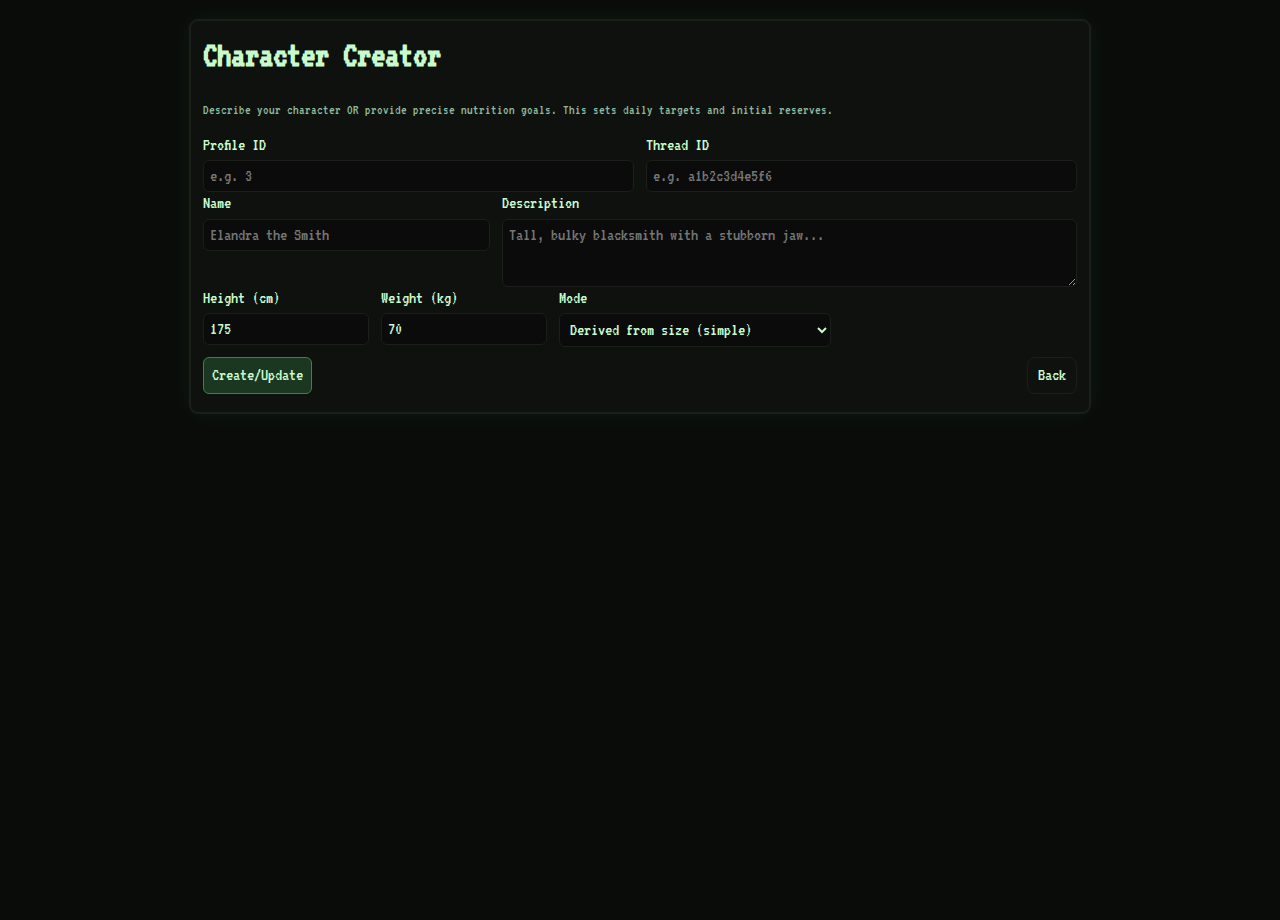
<file: static/character.html>
<!doctype html>
<html lang="en">
<head>
  <meta charset="utf-8">
  <title>Character Creator</title>
  <meta name="viewport" content="width=device-width, initial-scale=1">
  <link rel="preconnect" href="https://fonts.gstatic.com" crossorigin>
  <link href="https://fonts.googleapis.com/css2?family=VT323&display=swap" rel="stylesheet">
  <link rel="stylesheet" href="styles.css">
  <style>
    body { font-family: "VT323", ui-monospace, SFMono-Regular, Menlo, Consolas, monospace; }
    .wrap { max-width: 900px; margin: 20px auto; padding: 12px; }
    .panel { background: var(--panel); border: 1px solid var(--border); padding: 12px; border-radius: var(--radius,8px); }
    .row { display:flex; gap:12px; flex-wrap:wrap; }
    label { display:flex; flex-direction:column; gap:4px; }
    input, textarea, select { background: #00000055; color: var(--fg); border: 1px solid var(--border); border-radius: 6px; padding: 6px; }
    .sm { font-size: 14px; }
    .muted { color: var(--muted); }
  </style>
</head>
<body>
  <div class="wrap panel">
    <h1 style="margin-top:0">Character Creator</h1>
    <p class="muted sm">Describe your character OR provide precise nutrition goals. This sets daily targets and initial reserves.</p>

    <div class="row">
      <label style="flex:1">Profile ID <input id="profile_id" placeholder="e.g. 3"></label>
      <label style="flex:1">Thread ID <input id="thread_id" placeholder="e.g. a1b2c3d4e5f6"></label>
    </div>

    <div class="row">
      <label style="flex:1">Name <input id="name" placeholder="Elandra the Smith"></label>
      <label style="flex:2">Description <textarea id="desc" rows="3" placeholder="Tall, bulky blacksmith with a stubborn jaw..."></textarea></label>
    </div>

    <div class="row">
      <label>Height (cm) <input id="height_cm" type="number" value="175"></label>
      <label>Weight (kg) <input id="weight_kg" type="number" value="70"></label>
      <label>Mode
        <select id="mode">
          <option value="derived">Derived from size (simple)</option>
          <option value="manual">Manual nutrient targets (advanced)</option>
        </select>
      </label>
    </div>

    <div id="manualTargets" class="panel" style="display:none; margin-top:8px">
      <strong>Manual Targets</strong>
      <div class="row">
        <label>Calories/day <input id="t_cal" type="number" value="2400"></label>
        <label>Protein g/day <input id="t_pro" type="number" value="90"></label>
        <label>Water ml/day <input id="t_h2o" type="number" value="2500"></label>
        <label>Vitamins (0–200) <input id="t_vit" type="number" value="100"></label>
        <label>Micros (0–200) <input id="t_mic" type="number" value="100"></label>
      </div>
    </div>

    <div class="row" style="margin-top:10px">
      <button id="create">Create/Update</button>
      <a class="buttonlike" href="/" style="margin-left:auto">Back</a>
    </div>
    <div id="msg" class="muted sm" style="margin-top:6px"></div>
  </div>

  <script src="character.js"></script>
</body>
</html>
</file>
<file: static/styles.css>
/* ===========================
   Global Terminal Aesthetic
   =========================== */

:root {
  /* Fallbacks – your active theme can override via inline style or custom CSS */
  --bg: #0a0c0a;
  --fg: #c8facc;
  --muted: #8fb99b;
  --panel: #0f110f;
  --border: #1a1f1a;
  --accent: #62ff80;       /* primary accent (links, headers, glow) */
  --danger: #ff6b6b;
  --link: #7fe0ff;

  --radius: 8px;
  --shadow: 0 0 0 1px var(--border), 0 0 24px color-mix(in srgb, var(--accent) 7%, transparent);
}

* { box-sizing: border-box; }

html, body {
  height: 100%;
  margin: 0;
  background: var(--bg);
  color: var(--fg);
  font-family: "VT323", ui-monospace, SFMono-Regular, Menlo, Consolas, monospace;
  font-size: 18px; /* VT323 looks best a bit larger */
  line-height: 1.25;
}

a { color: var(--link); text-decoration: none; }
a:hover { text-decoration: underline; }

code, pre, kbd { font-family: "VT323", ui-monospace, SFMono-Regular, Menlo, Consolas, monospace; }

/* Scrollbars (WebKit) */
::-webkit-scrollbar { width: 10px; height: 10px; }
::-webkit-scrollbar-thumb { background: var(--border); border-radius: 8px; }
::-webkit-scrollbar-thumb:hover { background: color-mix(in srgb, var(--accent) 30%, var(--border)); }
::-webkit-scrollbar-track { background: transparent; }

/* Inputs / Buttons */
input, textarea, select, button {
  background: #00000055;
  color: var(--fg);
  border: 1px solid var(--border);
  border-radius: 6px;
  padding: 6px 8px;
  font-family: inherit;
  font-size: 1rem;
}
input:focus, textarea:focus, select:focus, button:focus {
  outline: 1px solid color-mix(in srgb, var(--accent) 50%, transparent);
  box-shadow: 0 0 12px color-mix(in srgb, var(--accent) 25%, transparent);
}

button {
  cursor: pointer;
  background: color-mix(in srgb, var(--accent) 16%, var(--panel));
  border-color: color-mix(in srgb, var(--accent) 45%, var(--border));
}
button:hover { filter: brightness(1.1); }

/* Utility */
.muted { color: var(--muted); }
.accent { color: var(--accent); }
.danger { color: var(--danger); }
.row { display: flex; gap: 12px; flex-wrap: wrap; }
.gap-sm { gap: 6px; }
.gap-md { gap: 12px; }
.gap-lg { gap: 18px; }

.panel {
  background: var(--panel);
  border: 1px solid var(--border);
  border-radius: var(--radius);
  padding: 12px;
  box-shadow: var(--shadow);
}
.card { padding: 10px; border-radius: var(--radius); border: 1px solid var(--border); background: #0c0f0c; }

/* Topbar / Shell */
.topbar {
  position: sticky; top: 0; z-index: 900;
  display: flex; align-items: center; gap: 10px;
  padding: 10px 12px; background: #080a08; border-bottom: 1px solid var(--border);
}
.topbar .spacer { flex: 1; }

/* Buttons-as-links */
.buttonlike {
  display: inline-block;
  padding: 6px 10px;
  border: 1px solid var(--border);
  border-radius: var(--radius);
  background: var(--panel);
  color: var(--fg);
  text-decoration: none;
}
.buttonlike:hover { filter: brightness(1.1); }

/* ===========================
   Chat UI (generic)
   =========================== */

.chat-wrap { max-width: 1100px; margin: 16px auto; padding: 0 12px; }
.chat-stream {
  background: #080a08;
  border: 1px solid var(--border);
  border-radius: var(--radius);
  padding: 10px;
  min-height: 240px;
}
.msg { margin: 8px 0; }
.msg .role {
  display: inline-block;
  min-width: 82px;
  padding-right: 8px;
  color: var(--muted);
}
.msg .bubble {
  display: inline-block;
  background: #0e110e;
  padding: 8px 10px;
  border: 1px solid var(--border);
  border-radius: 6px;
  max-width: 100%;
  white-space: pre-wrap;
  word-wrap: break-word;
}
.msg.user .bubble { border-color: color-mix(in srgb, var(--link) 40%, var(--border)); }
.msg.assistant .bubble { border-color: color-mix(in srgb, var(--accent) 40%, var(--border)); }

.chat-input {
  margin-top: 10px;
  display: grid;
  grid-template-columns: 1fr auto;
  gap: 8px;
}
.chat-input textarea { width: 100%; min-height: 64px; resize: vertical; }

/* Drag & Drop highlight */
.drop-target {
  outline: 2px dashed color-mix(in srgb, var(--accent) 50%, transparent);
  outline-offset: 4px;
}

/* ===========================
   Admin & Tables
   =========================== */

.table {
  width: 100%;
  border-collapse: collapse;
  background: #0d100d;
  border: 1px solid var(--border);
  border-radius: var(--radius);
}
.table th, .table td {
  padding: 8px 10px;
  border-bottom: 1px solid var(--border);
}
.table th { text-align: left; color: var(--accent); }
.table tr:hover td { background: #0f120f; }

/* Dashboard badges */
.badge {
  display: inline-block; padding: 2px 6px; border: 1px solid var(--border);
  border-radius: 999px; font-size: 0.85rem; background: #0b0e0b;
}

/* ===========================
   MOTD (neofetch-style)
   =========================== */

.motd-panel {
  font-family: "VT323", ui-monospace, SFMono-Regular, Menlo, Consolas, monospace;
  padding: 8px 12px;
  border: 1px solid var(--border);
  background: var(--panel);
  color: var(--fg);
  margin: 8px auto;
  max-width: 1100px;
}
.motd-ascii {
  margin: 0 0 6px 0;
  line-height: 1.05;
  white-space: pre;
  tab-size: 4;
  text-shadow: 0 0 8px color-mix(in srgb, var(--accent) 30%, transparent);
}
.motd-ascii::selection { background: var(--accent); color: #000; }
.motd-list { margin: 0 0 0 14px; padding: 0; }
.motd-list li { margin: 2px 0; }

/* ===========================
   RPG Sidebar (status)
   =========================== */

.rpg-side {
  position: fixed;
  top: 64px;
  right: 12px;
  width: 320px;
  max-height: calc(100vh - 80px);
  overflow: auto;
  background: var(--panel);
  color: var(--fg);
  border: 1px solid var(--border);
  border-radius: var(--radius);
  font-family: ui-monospace, SFMono-Regular, Menlo, Consolas, monospace;
  z-index: 1000;
  padding: 8px 10px;
  box-shadow: var(--shadow);
}
.rpg-side h3 {
  margin: 0 0 6px 0;
  font-size: 14px;
  color: var(--accent);
}
.rpg-sec { margin-bottom: 8px; }
.rpg-grid { display: grid; grid-template-columns: 1fr 1fr; gap: 6px; }
.rpg-l { display: flex; gap: 6px; align-items: center; margin: 2px 0; }
.rpg-l input[type="number"], .rpg-grid input[type="number"] { width: 100%; }
.rpg-wound { border: 1px dashed var(--border); padding: 4px; margin: 4px 0; }
.rpg-inv-row { display: grid; grid-template-columns: 1fr 44px 56px 26px; gap: 6px; align-items: center; margin: 2px 0; }
.rpg-mini { font-size: 11px; color: var(--muted); }
.rpg-btns { display: flex; gap: 6px; flex-wrap: wrap; }

.debuff {
  font-size: 12px;
  margin: 2px 0;
  padding: 2px 4px;
  border-left: 3px solid var(--danger);
  background: color-mix(in srgb, var(--danger) 12%, transparent);
}

/* ===========================
   Character Creator
   =========================== */

.wrap { max-width: 1100px; margin: 16px auto; padding: 0 12px; }
label { display: flex; flex-direction: column; gap: 4px; }

/* ===========================
   File Drop Zone (RAG)
   =========================== */

.dropzone {
  border: 1px dashed var(--border);
  background: #0c0f0c;
  padding: 10px;
  border-radius: var(--radius);
  text-align: center;
}
.dropzone.hover {
  border-color: color-mix(in srgb, var(--accent) 55%, var(--border));
  box-shadow: 0 0 18px color-mix(in srgb, var(--accent) 20%, transparent);
}

/* ===========================
   Toasts / Popovers (generic)
   =========================== */

.toast {
  position: fixed; bottom: 16px; left: 50%; transform: translateX(-50%);
  background: #0b0e0b; color: var(--fg);
  border: 1px solid var(--border); border-radius: var(--radius);
  padding: 8px 12px; z-index: 1200;
  box-shadow: var(--shadow);
}

/* ===========================
   Responsive tweaks
   =========================== */

@media (max-width: 900px) {
  .rpg-side { position: static; width: auto; max-height: none; margin: 8px 12px; }
  .chat-wrap { margin: 8px auto; }
}
</file>
